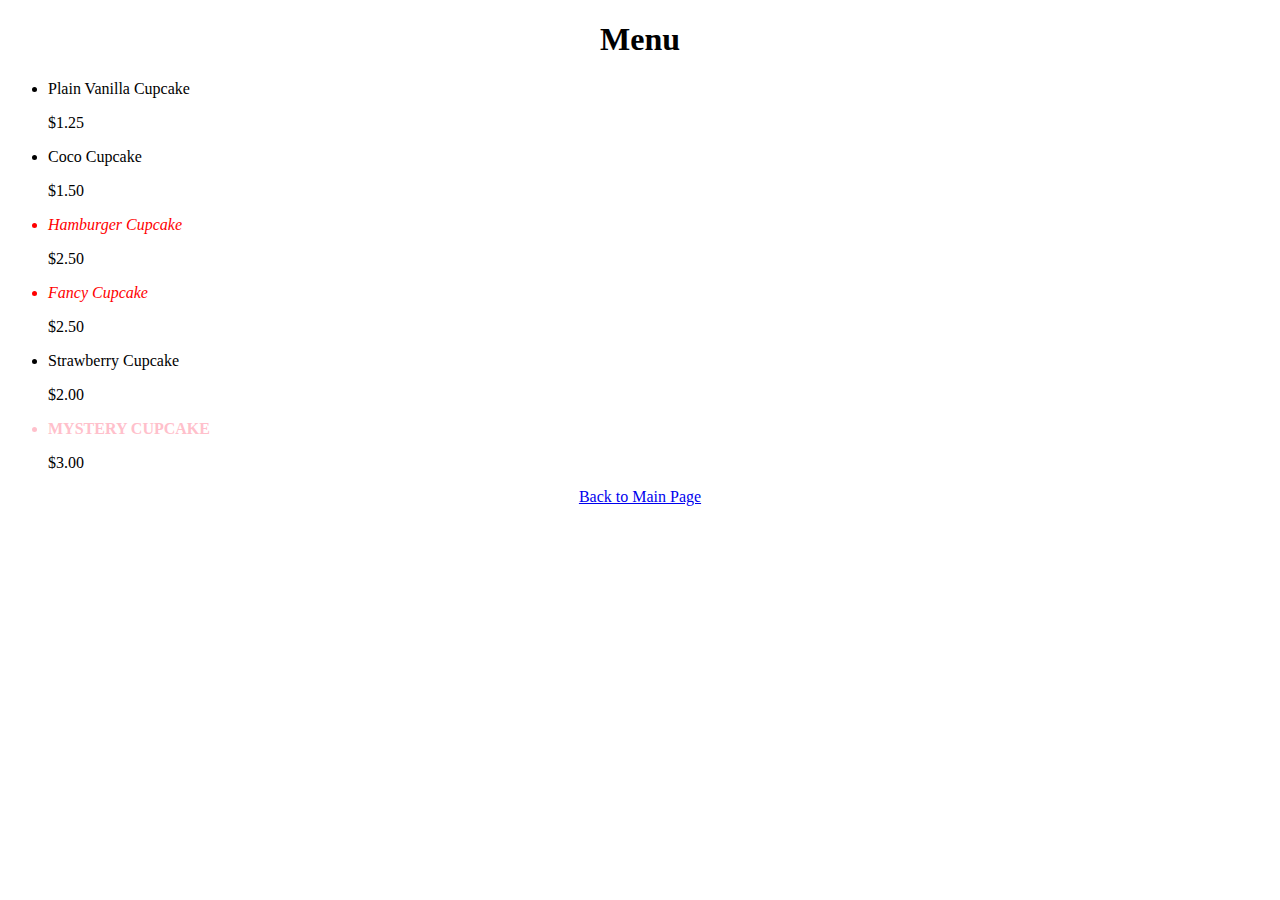
<file: menu.html>
<!DOCTYPE html>
<html>
  <head>
    <title>Menu</title>
    <link rel="stylesheet" href="css/styles.css" type="text/css">
  </head>
  <body>
    <h1>Menu</h1>
    <ul>
      <li>Plain Vanilla Cupcake
        <p>$1.25</p>
      </li>
      <li>Coco Cupcake</li>
        <p>$1.50</p>
      <li class="flashy">Hamburger Cupcake</li>
        <p>$2.50</p>
      <li class="flashy">Fancy Cupcake</li>
        <p>$2.50</p>
      <li>Strawberry Cupcake</li>
        <p>$2.00</p>
      <li class="best">Mystery Cupcake</li>
        <p>$3.00</p>
    </ul>
    <a href="index.html">Back to Main Page</a>
  </body>
</html>
</file>
<file: css/styles.css>
.flashy {
  color: red;
  font-style: italic;
}
 .best {
   font-weight: bolder;
   color: pink;
   text-transform: uppercase;
 }
 img {
   width: 20%;
   height: auto;

 }
 body {
   text-align: center;
 }
 ul {
   text-align: left; 
 }
</file>
